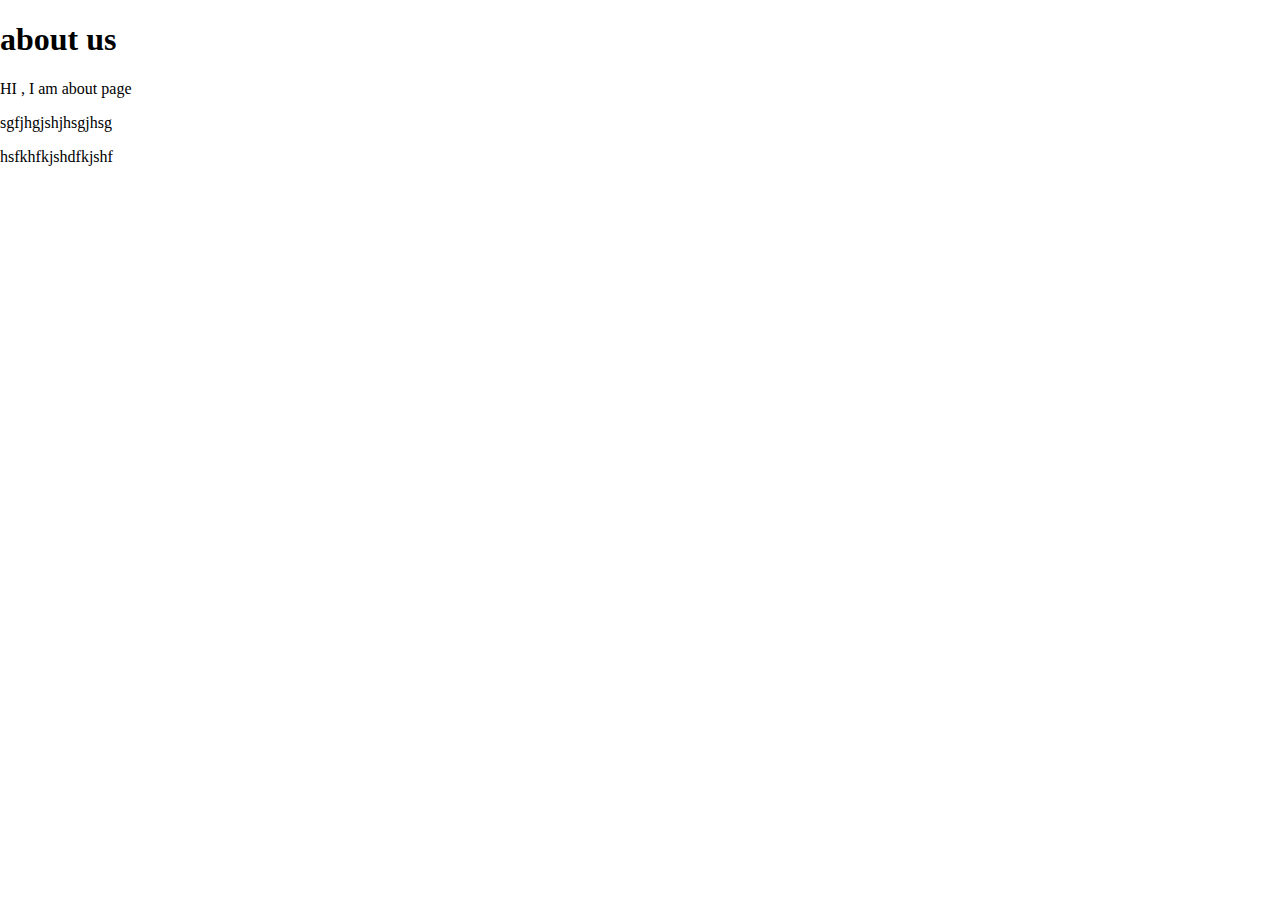
<file: about.html>
<!DOCTYPE html>
<html lang="en">
<head>
    <meta charset="UTF-8">
    <meta name="viewport" content="width=device-width, initial-scale=1.0">
    <title>about us</title>
    <link rel="stylesheet" href="style.css">
</head>
<body>
    <h1>about us</h1>
    <p>HI , I am about page</p>
    <p>sgfjhgjshjhsgjhsg</p>
    <div>hsfkhfkjshdfkjshf</div>
</body>
</html>
</file>
<file: style.css>
* {box-sizing: border-box;}


body{
    margin: 0%;
}
</file>
